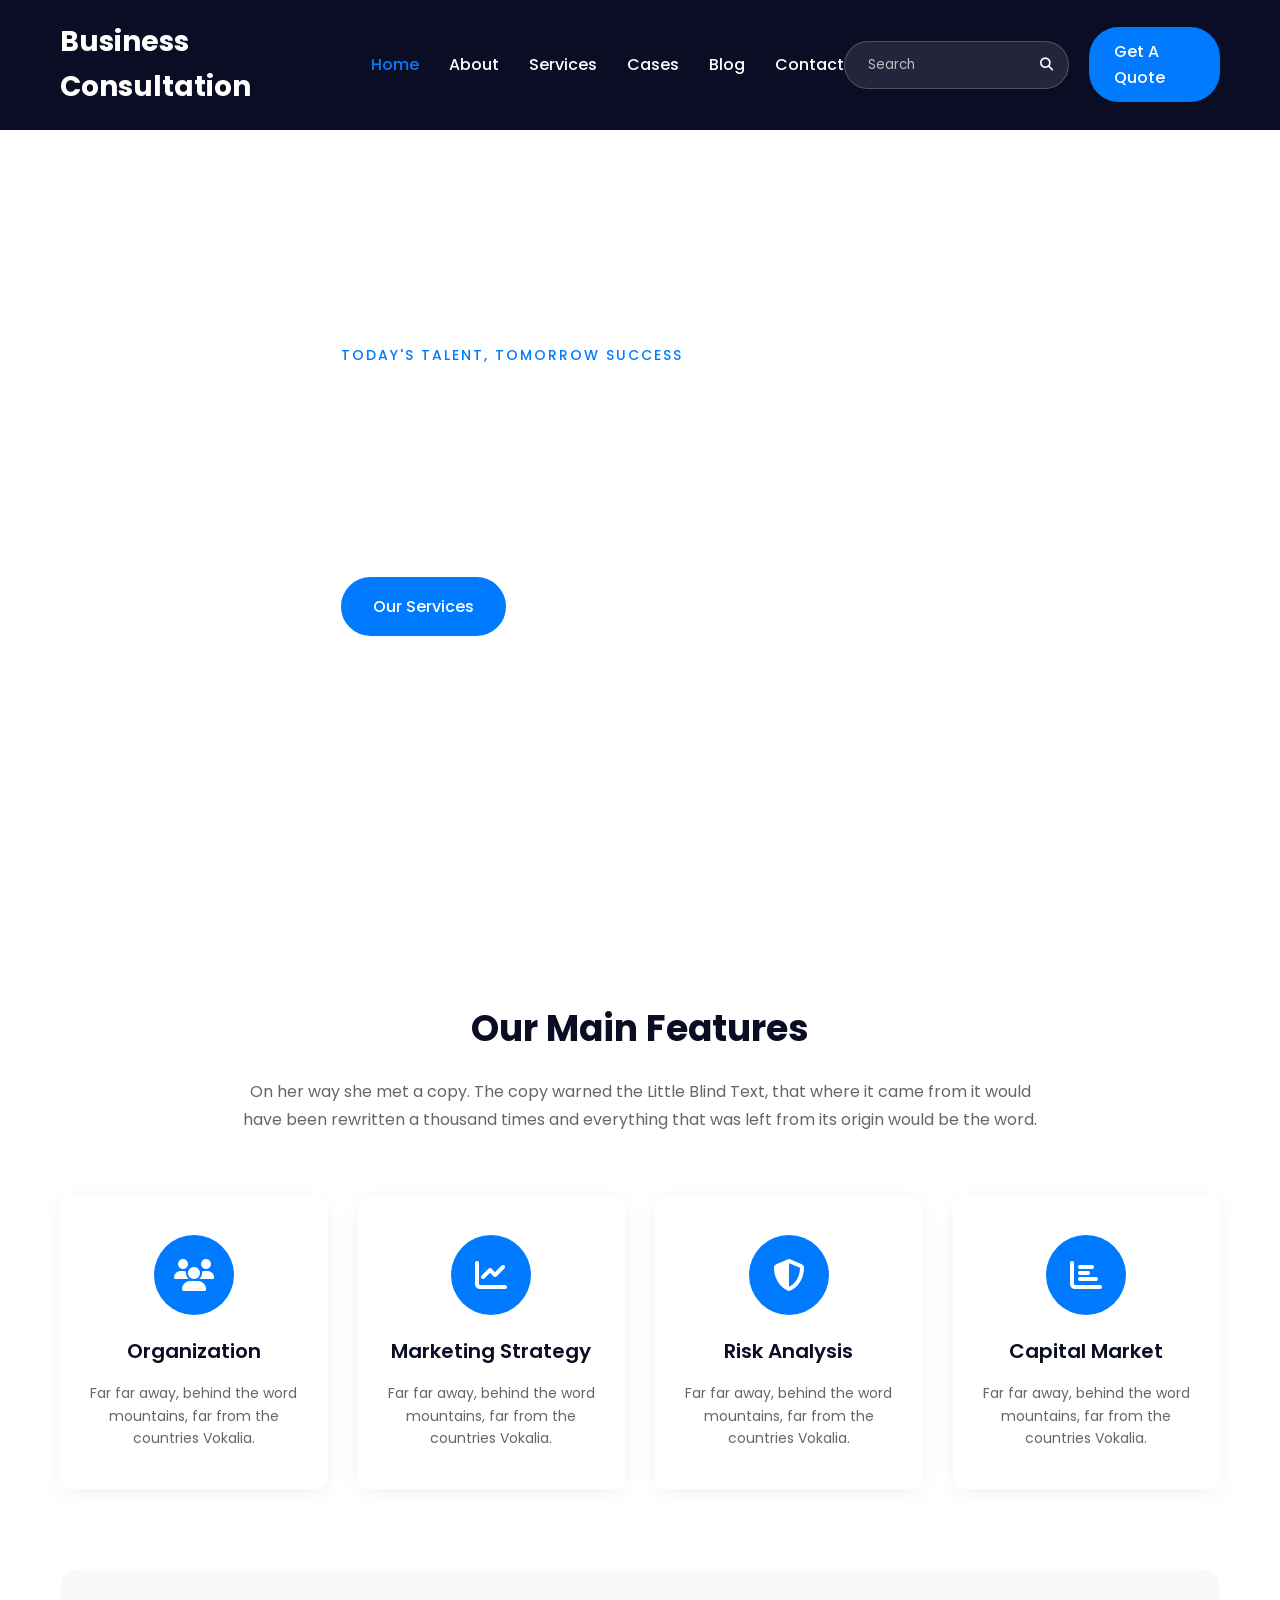
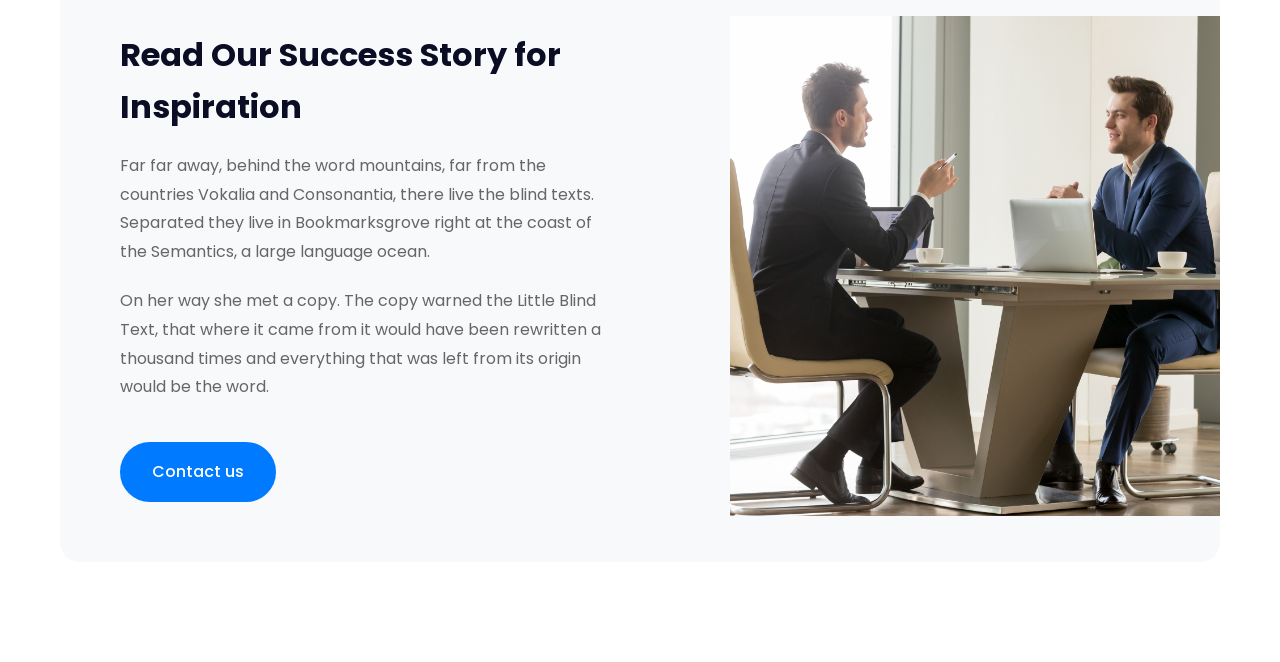
<file: index.html>
<!DOCTYPE html>
<html lang="en">
<head>
    <meta charset="UTF-8">
    <meta name="viewport" content="width=device-width, initial-scale=1.0">
    <title>Consolution</title>
    <link rel="stylesheet" href="stylesheet.css">
    <link rel="stylesheet" href="https://cdnjs.cloudflare.com/ajax/libs/font-awesome/6.5.0/css/all.min.css">
    <link href="https://fonts.googleapis.com/css2?family=Poppins:wght@300;400;500;600;700&display=swap" rel="stylesheet">
</head>
<body>
    <header class="header">
        <nav class="navbar">    
            <div class="logo">
                <a href="#">Business Consultation </a>
            </div>
            <ul class="nav-links">
                <li><a href="#" class="active">Home</a></li>
                <li><a href="#">About</a></li>
                <li><a href="#">Services</a></li>
                <li><a href="#">Cases</a></li>
                <li><a href="#">Blog</a></li>
                <li><a href="#">Contact</a></li>
            </ul>
            <div class="header-right">
                <div class="search-box">
                    <input type="text" placeholder="Search">
                    <button><i class="fas fa-search"></i></button>
                </div>
                <a href="#" class="quote-btn">Get A Quote</a>
            </div>
        </nav>
    </header>

    <main>
        <section class="hero">
            <div class="hero-slider">
                <div class="slide">
                    <img src="black-female-real-estate-agent-showing-couple-where-sign-contract-meeting-office.jpg" alt="Meeting1">
                </div>
                <div class="slide">
                    <img src="happy-couple-signing-paperwork-while-having-meeting-with-financial-advisor-office.jpg" alt="meeting2">
                </div>
            </div>
            <div class="hero-content">
                <div class="hero-text">
                    <span class="welcome-text">TODAY'S TALENT, TOMORROW SUCCESS</span>
                    <h1>We Help to Grow<br>Your Business</h1>
                    <p>We provide the best business solutions to help you succeed in your business.</p>
                    <div class="hero-buttons">
                        <a href="#" class="primary-btn">Our Services</a>
                    </div>
                </div>
            </div>
        </section>

        
            <section class="mainfeatures">
                <div class="features-container">
                    <div class="section-header">
                        <h2>Our Main Features</h2>
                        <p>On her way she met a copy. The copy warned the Little Blind Text, that where it came from it would have been rewritten a thousand times and everything that was left from its origin would be the word.</p>
                    </div>
                    
                    <div class="features-grid">
                        <div class="feature-item">
                            <div class="feature-icon">
                                <i class="fas fa-users"></i>
                            </div>
                            <h3>Organization</h3>
                            <p>Far far away, behind the word mountains, far from the countries Vokalia.</p>
                        </div>
            
                        <div class="feature-item">
                            <div class="feature-icon">
                                <i class="fas fa-chart-line"></i>
                            </div>
                            <h3>Marketing Strategy</h3>
                            <p>Far far away, behind the word mountains, far from the countries Vokalia.</p>
                        </div>
            
                        <div class="feature-item">
                            <div class="feature-icon">
                                <i class="fas fa-shield-alt"></i>
                            </div>
                            <h3>Risk Analysis</h3>
                            <p>Far far away, behind the word mountains, far from the countries Vokalia.</p>
                        </div>
            
                        <div class="feature-item">
                            <div class="feature-icon">
                                <i class="fas fa-chart-bar"></i>
                            </div>
                            <h3>Capital Market</h3>
                            <p>Far far away, behind the word mountains, far from the countries Vokalia.</p>
                        </div>
                    </div>
            
                    <div class="success-story">
                        <div class="story-content">
                            <h3>Read Our Success Story for Inspiration</h3>
                            <p>Far far away, behind the word mountains, far from the countries Vokalia and Consonantia, there live the blind texts. Separated they live in Bookmarksgrove right at the coast of the Semantics, a large language ocean.</p>
                            <p>On her way she met a copy. The copy warned the Little Blind Text, that where it came from it would have been rewritten a thousand times and everything that was left from its origin would be the word.</p>
                            <a href="#" class="contact-btn">Contact us</a>
                        </div>
                        <div class="story-image">
                            <img src="successful-entrepreneurs-analyzing-perspectives.jpg" alt="Successful Entrepreneur">
                        </div>
                    </div>
                </div>
            </section>


            <section class="stats">
                <!-- <img src="business-leader-trying-eliminate-risks-unforeseen-obstacles-disruptions.jpg" alt="discusiion"> -->
                <div class="numbers">
                    

                </div>





            </section>

    </main>
</body>
</html>
</file>
<file: stylesheet.css>
* {
    margin: 0;
    padding: 0;
    box-sizing: border-box;
    font-family: 'Poppins', sans-serif;
}

body {
    line-height: 1.6;
    color: #333;
    background: #fff;
}

/* Header & Navigation section */
.header {
    position: fixed;
    width: 100%;
    top: 0;
    left: 0;
    z-index: 1000;
    background: #0b0d25;
}

.navbar {
    display: flex;
    justify-content: space-between;
    align-items: center;
    padding: 20px 60px;
    max-width: 1400px;
    margin: 0 auto;
}

.logo a {
    font-size: 28px;
    font-weight: 700;
    color: #fff;
    text-decoration: none;
}

.nav-links {
    list-style: none;
    display: flex;
    gap: 30px;
}

.nav-links a {
    text-decoration: none;
    color: #fff;
    font-weight: 500;
    font-size: 16px;
    transition: color 0.3s ease;
}

.nav-links a:hover,
.nav-links a.active {
    color: #007bff;
}

.header-right {
    display: flex;
    align-items: center;
    gap: 20px;
}

.search-box {
    display: flex;
    align-items: center;
    background-color: rgba(255, 255, 255, 0.1);
    border-radius: 30px;
    padding: 5px 15px;
    border: 1px solid rgba(255, 255, 255, 0.2);
}

.search-box input {
    background: transparent;
    border: none;
    outline: none;
    padding: 8px;
    width: 180px;
    color: #fff;
}

.search-box input::placeholder {
    color: rgba(255, 255, 255, 0.7);
}

.search-box button {
    background: transparent;
    border: none;
    color: #fff;
    cursor: pointer;
}

.quote-btn {
    background: #007bff;
    color: #fff;
    padding: 12px 25px;
    border-radius: 30px;
    text-decoration: none;
    font-weight: 500;
    transition: background 0.3s ease;
}

.quote-btn:hover {
    background: #0056b3;
}

/* Hero main section or page*/
.hero {
    min-height: 100vh;
    position: relative;
    display: flex;
    align-items: center;
    overflow: hidden;
}

.hero-slider {
    position: absolute;
    top: 0;
    left: 0;
    width: 100%;
    height: 100%;
}

.slide {
    position: absolute;
    width: 100%;
    height: 100%;
    opacity: 0;
    transition: opacity 3s ease;
    animation: fadeInOut 6s infinite;
}

.slide:nth-child(1) {
    animation-delay: 1s;
}

.slide:nth-child(2) {
    animation-delay: 3s;
}

.slide::before {
    content: '';
    position: absolute;
    top: 0;
    left: 0;
    width: 100%;
    height: 100%;
    background: linear-gradient(rgba(11, 13, 37, 0.7), rgba(11, 13, 37, 0.7));
}

.slide img {
    width: 100%;
    height: 100%;
    object-fit: cover;
}

@keyframes fadeInOut {
    0%, 45%, 100% { opacity: 0; }
    5%, 40% { opacity: 1; }
}

.hero-content {
    position: relative;
    z-index: 2;
    max-width: 1400px;
    margin: 0 auto;
    padding: 60px;
    color: #fff;
    margin-top: 80px;
}

.hero-text {
    max-width: 600px;
}

.welcome-text {
    color: #007bff;
    font-size: 14px;
    font-weight: 500;
    letter-spacing: 2px;
    margin-bottom: 20px;
    display: block;
    text-transform: uppercase;
}

.hero-text h1 {
    font-size: 48px;
    font-weight: 700;
    line-height: 1.2;
    margin-bottom: 20px;
    color: #fff;
}

.hero-text p {
    font-size: 16px;
    color: rgba(255, 255, 255, 0.9);
    margin-bottom: 30px;
}

.hero-buttons {
    display: flex;
    gap: 20px;
}

.primary-btn {
    background: #007bff;
    color: #fff;
    padding: 15px 30px;
    border-radius: 30px;
    text-decoration: none;
    font-weight: 500;
    transition: all 0.3s ease;
    border: 2px solid #007bff;
}

.primary-btn:hover {
    background: transparent;
    color: #fff;
}

/* section2 for main features */
.mainfeatures {
    padding: 100px 0;
    background: #fff;
}

.features-container {
    max-width: 1400px;
    margin: 0 auto;
    padding: 0 60px;
}

.section-header {
    text-align: center;
    max-width: 800px;
    margin: 0 auto 60px;
}

.section-header h2 {
    font-size: 36px;
    color: #0b0d25;
    margin-bottom: 20px;
    font-weight: 700;
}

.section-header p {
    color: #666;
    font-size: 16px;
    line-height: 1.8;
}

.features-grid {
    display: grid;
    grid-template-columns: repeat(4, 1fr);
    gap: 30px;
    margin-bottom: 80px;
}

.feature-item {
    text-align: center;
    padding: 40px 20px;
    background: #fff;
    border-radius: 10px;
    transition: all 0.3s ease;
    box-shadow: 0 5px 20px rgba(0, 0, 0, 0.05);
}

.feature-item:hover {
    transform: translateY(-10px);
    box-shadow: 0 10px 30px rgba(0, 0, 0, 0.1);
}

.feature-icon {
    width: 80px;
    height: 80px;
    background: #007bff;
    border-radius: 50%;
    display: flex;
    align-items: center;
    justify-content: center;
    margin: 0 auto 20px;
}

.feature-icon i {
    font-size: 32px;
    color: #fff;
}

.feature-item h3 {
    font-size: 20px;
    color: #0b0d25;
    margin-bottom: 15px;
    font-weight: 600;
}

.feature-item p {
    color: #666;
    font-size: 14px;
    line-height: 1.6;
}

.success-story {
    display: flex;
    align-items: center;
    gap: 60px;
    margin-top: 80px;
    background: #f8f9fa;
    border-radius: 20px;
    overflow: hidden;
}

.story-content {
    flex: 1;
    padding: 60px;
}

.story-content h3 {
    font-size: 32px;
    color: #0b0d25;
    margin-bottom: 20px;
    font-weight: 700;
}

.story-content p {
    color: #666;
    font-size: 16px;
    line-height: 1.8;
    margin-bottom: 20px;
}

.story-image {
    flex: 1;
    height: 500px;
}

.story-image img {
    width: 100%;
    height: 100%;
    object-fit: cover;
}

.contact-btn {
    display: inline-block;
    background: #007bff;
    color: #fff;
    padding: 15px 30px;
    border-radius: 30px;
    text-decoration: none;
    font-weight: 500;
    transition: all 0.3s ease;
    margin-top: 20px;
    border: 2px solid #007bff;
}

.contact-btn:hover {
    background: transparent;
    color: #007bff;
}

/* Responsive Design */
@media (max-width: 1200px) {
    .features-grid {
        grid-template-columns: repeat(2, 1fr);
    }
}

@media (max-width: 768px) {
    .success-story {
        flex-direction: column;
    }
    
    .story-content {
        padding: 40px;
    }
    
    .story-image {
        height: 300px;
    }
}

@media (max-width: 576px) {
    .features-grid {
        grid-template-columns: 1fr;
    }
}

/* statistics section  */

/* .stats img{
    width: 65%;
    height: 60%;
} */

.stats img{
    width: 100px;
    height: 50px;
}
</file>
